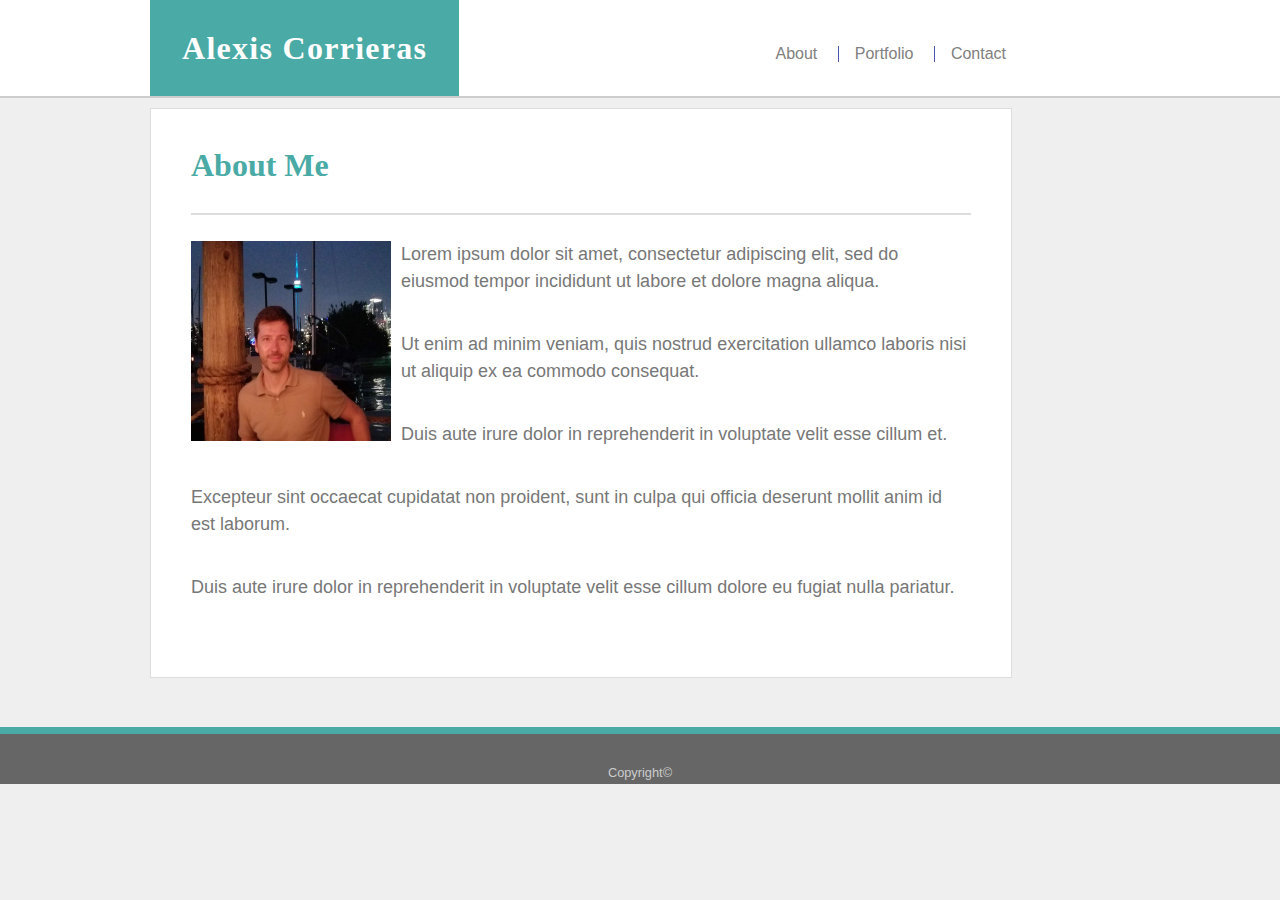
<file: index.html>
<!DOCTYPE html>
<html lang="en">
<head>
	<meta charset="UTF-8">
	<title>Alexis Corrieras</title>
	<link rel="stylesheet" href="./assets/css/reset.css">
	<link rel="stylesheet" href="./assets/css/style.css">
</head>
<body>

	<header>
		<div class="container">
			<div class="name">
				<div class="logo">Alexis Corrieras</div>
			</div>
			<nav class="nav">
				<ul>
					<li><a href="index.html">About</a></li>
					<li><a href="portfolio.html">Portfolio</a></li>
					<li><a href="contact.html">Contact</a></li>
				</ul>
			</nav>
		</div> <!-- .container -->
	</header>
	
	<div class="content">
		
		<!-- Main content -->
		<div class="main">
			<h1 class="page-title">About Me</h1>
			
			<img class="mypicture" src="./assets/images/IMG-20190113-WA0005.jpg" alt="Alexis Corrieras">
				
			<p>Lorem ipsum dolor sit amet, consectetur adipiscing elit, sed do eiusmod tempor incididunt ut labore et dolore magna aliqua.</p>
			<p>Ut enim ad minim veniam, quis nostrud exercitation ullamco laboris nisi ut aliquip ex ea commodo consequat.</p>   
			<p>Duis aute irure dolor in reprehenderit in voluptate velit esse cillum et.</p>  
			<p>Excepteur sint occaecat cupidatat non proident, sunt in culpa qui officia deserunt mollit anim id est laborum.</p>
			<p>Duis aute irure dolor in reprehenderit in voluptate velit esse cillum dolore eu fugiat nulla pariatur.</p>

		
		</div> <!-- .main -->
		
	</div> <!-- .content -->

	<footer>
		<p>Copyright©</p>
	</footer>

</body>
</html>
</file>
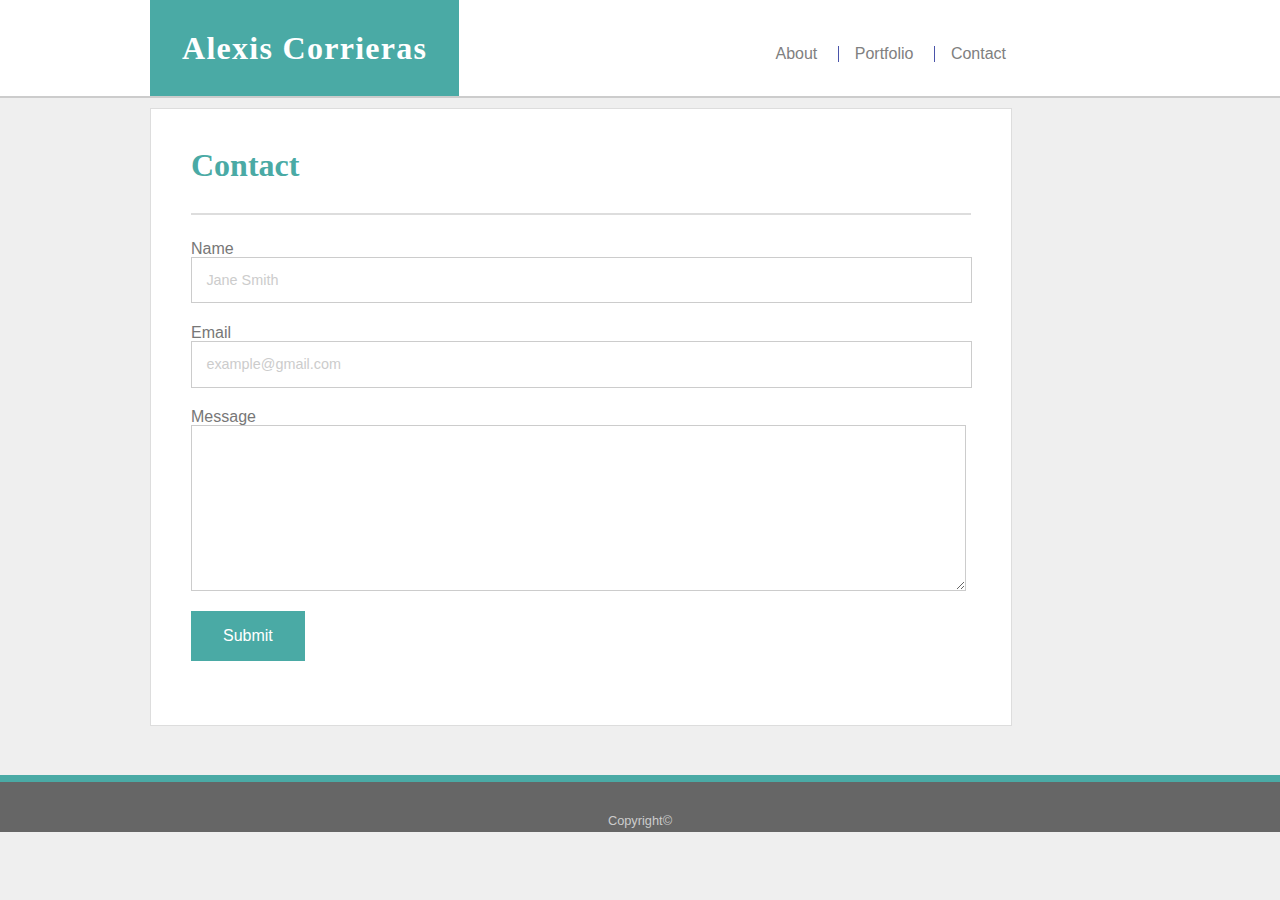
<file: contact.html>
<!DOCTYPE html>
<html lang="en">
<head>
	<meta charset="UTF-8">
	<title>Alexis Corrieras</title>
	<link rel="stylesheet" href="./assets/css/reset.css">
	<link rel="stylesheet" href="./assets/css/style.css">
</head>
<body>

	<header>
		<div class="container">
			<div class="name">
				<div class="logo">Alexis Corrieras</div>
			</div>
			<nav class="nav">
				<ul>
					<li><a href="index.html">About</a></li>
					<li><a href="portfolio.html">Portfolio</a></li>
					<li><a href="contact.html">Contact</a></li>
				</ul>
			</nav>
		</div>
	</header>
	
	<div class="content">
		
		<div class="main">
			<h1 class="page-title">Contact</h1>
			<form action="#" class="contact">
				<label for="name">Name</label>
				<input type="text" name="name" id="name" placeholder="Jane Smith">
				<label for="email">Email</label>
				<input type="text" name="email" id="email" placeholder="example@gmail.com">
				<label for="name">Message</label>
				<textarea rows="10" cols="40" name="message" id="message"></textarea>
				<br>
				<input type="submit" value="Submit">
			</form>
			
		</div> 
		
	</div>


	<footer>
		<p>Copyright©</p>
	</footer>

</body>
</html>
</file>
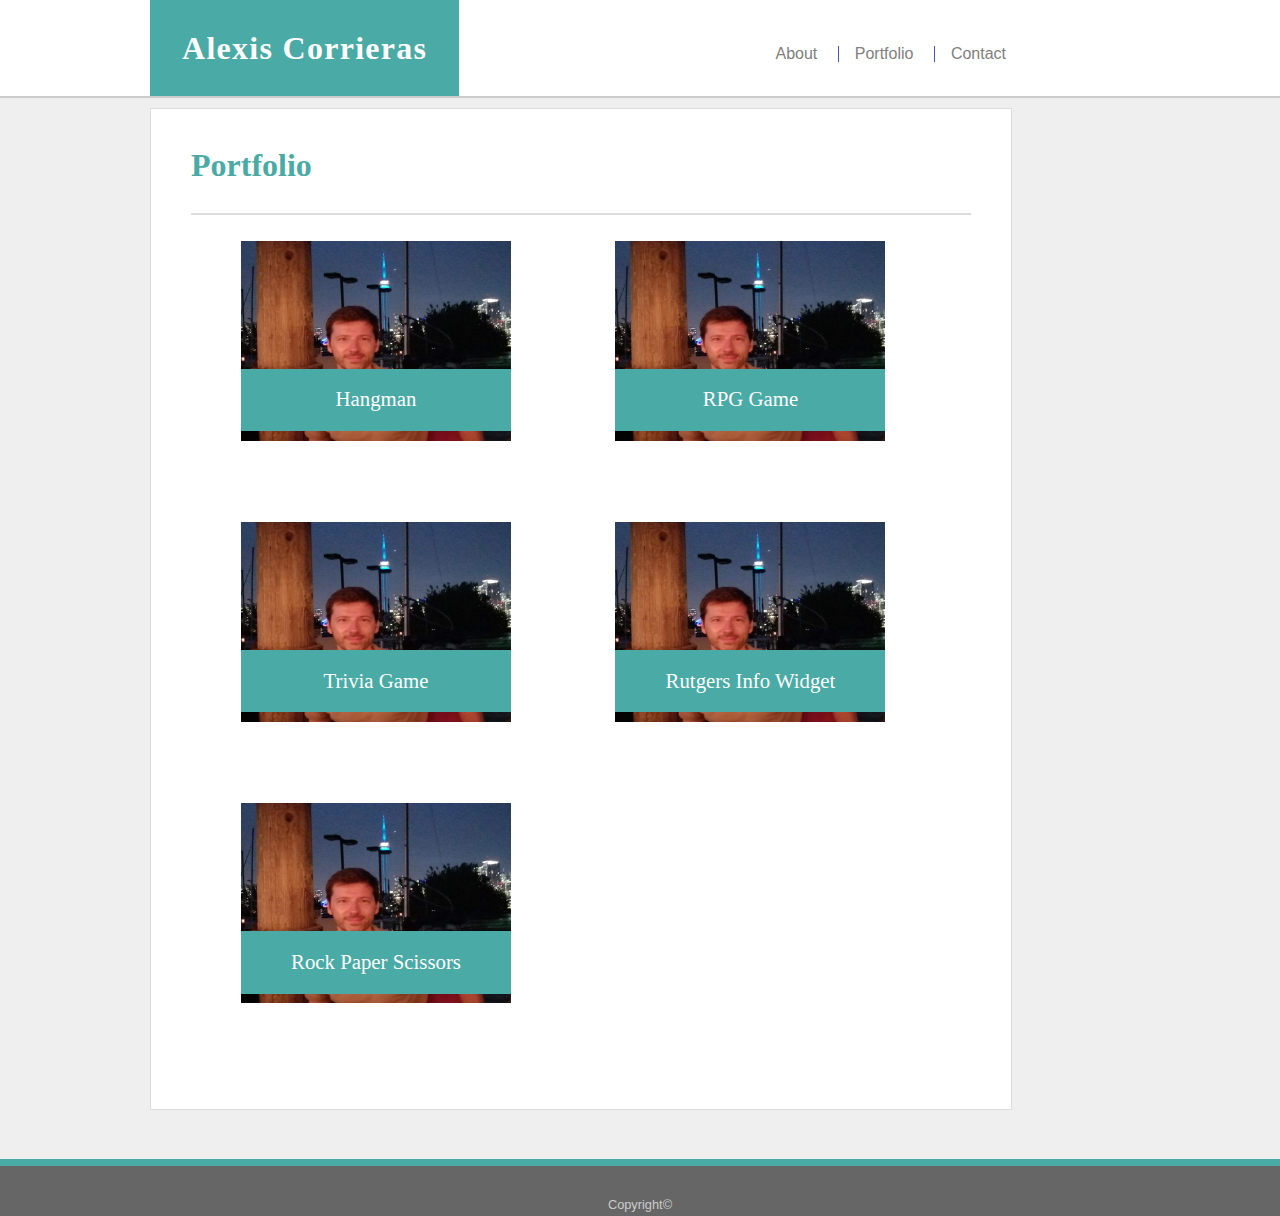
<file: portfolio.html>
<!DOCTYPE html>
<html lang="en">
<head>
	<meta charset="UTF-8">
	<title>Alexis Corrieras</title>
	<link rel="stylesheet" href="./assets/css/reset.css">
	<link rel="stylesheet" href="./assets/css/style.css">
</head>
<body>

	<header>
		<div class="container">
			<div class="name">
				<div class="logo">Alexis Corrieras</div>
			</div>
			<nav class="nav">
				<ul>
					<li><a href="index.html">About</a></li>
					<li><a href="portfolio.html">Portfolio</a></li>
					<li><a href="contact.html">Contact</a></li>
				</ul>
			</nav>
		</div> <!-- .container -->
	</header>
	
	<div class="content">
		<!-- Main content -->
		<div class="main">
			<h1 class="page-title">Portfolio</h1>
			<ul class="portfolio">
				<li class="portfolio-item">
					<a href="#">
						<img src="./assets/images/IMG-20190113-WA0005.jpg" height= 200px width= 270px alt="Hangman Picture">
						<h2 class="item-name">Hangman</h2>
					</a>
				</li>
				<li class="portfolio-item">
					<a href="#">
						<img src="./assets/images/IMG-20190113-WA0005.jpg" height= 200px width= 270px alt="RPG Game Picture">
						<h2 class="item-name">RPG Game</h2>
					</a>
				</li>
				<br>
				<br>
				<li class="portfolio-item">
					<a href="#">
						<img src="./assets/images/IMG-20190113-WA0005.jpg" height= 200px width= 270px alt="Trivia Game Picture">
						<h2 class="item-name">Trivia Game</h2>
					</a>
				</li>
				<li class="portfolio-item">
					<a href="#">
						<img src="./assets/images/IMG-20190113-WA0005.jpg" height= 200px width= 270px alt="Rutgers Info Widget Picture">
						<h2 class="item-name">Rutgers Info Widget</h2>
					</a>
				</li>
				<br>
				<br>
				<li class="portfolio-item">
					<a href="#">
						<img src="./assets/images/IMG-20190113-WA0005.jpg" height= 200px width= 270px alt="Rock Paper Scissors Picture">
						<h2 class="item-name">Rock Paper Scissors</h2>
					</a>
				</li>
			</ul>
			
		</div> <!-- .main -->
		
	</div> <!-- .content -->

	<footer>
	   <p>Copyright©</p>
	</footer>

</body>
</html>
</file>
<file: assets/css/style.css>
/* **************************
HTML Elements 
************************** */
html {
	position: relative;
}
html, body {
	font-family: 'Arial', 'Helvetica Neue', Helvetica, sans-serif;
	color: #777777;
	background-color: #efefef;
	background: #efefef;
	width: 100%;
}

h1, h2, h3, h4, h5, h6 {
	font-family: 'Georgia', Times, 'Times New Roman', serif;
	color: #4aaaa5;
}

a {
	text-decoration: none;
	color: grey;
}

h1 {
	font-size: 2em;
}

h2 {
	font-size: 1.3em;
}

/* **************************
Layout 
************************** */

/* Header */
header {
	width: 100%;
	height: auto;
	border-bottom: 2px solid #cccccc;
	background-color: #ffffff;
}

header .container {
	width: 980px;
	margin: auto;
}

.name, .nav {
	display: inline-block;
}

.name {
	width: 51%;
}

.logo {
	display: inline-block;
	font-family: 'Georgia', Times, 'Times New Roman', serif;
	font-weight: bold;
	font-size: 2em;
	letter-spacing: 0.04em;
	background-color: #4aaaa5;
	color: #ffffff;
	padding: 1em;
	width: auto;
}

.nav {
	width: 45%;
	text-align: center;
	color: #b1adb3;
	font-weight: normal;
}

.nav ul li {
	display: inline-block;
	padding-left: 1em;
	margin-left: 1em;
}

.nav ul li a:hover {
	color: #4a54aa;
}

.nav ul li+li {
	border-left: 1px solid #4a54aa;
}

/* Main Content Area */
.content {
	width: 980px;
	clear: both;
	margin: 0 auto 6em auto;
}

.main {
	display: inline-block;
	width: 780px;
	margin: 10px 0;
	padding: 40px;
	background-color: #ffffff;
	border: 1px solid #dddddd;
}

.main h1 {
	font-size: 2em;
	font-weight: bold;
	padding-bottom: 1em;
	margin-bottom: 0.8em;
	border-bottom: 2px solid #dddddd;
}

.main p {
	font-size: 18px;
	line-height: 1.5em;
	margin-bottom: 2em;
}

img.mypicture {
	float: left;
	width: 200px;
	height: 200px;
	padding-right: 10px;
}

/* Portfolio Page */
.portfolio-item {
	display: inline-block;
	position: relative;
	margin-right: 50px;
	margin-left: 50px;

}

.item-name {
	position: relative;
	top: -75px;
	text-align: center;
	background-color: #4aaaa5;
	padding: 1em;
	color: #ffffff;

}

/* Contact Page */
.contact {
	width: 750px;
}

.contact label {
	display: block;

}

.contact input, .contact textarea {
	width: 100%;
	border: 1px solid #cccccc;
	margin-bottom: 1.5em;
	padding: 1em;
	font-size: .9em;
}

.contact input::placeholder, .contact textarea::placeholder {
    color: #cccccc;
}

.contact input[type="submit"] {
	width: auto;
	background-color: #4aaaa5;
	color: #ffffff;
	border: none;
	padding: 1em 2em;
	font-size: 1em;
}

/* Footer */
footer {
	position: absolute;
	left: 0;
	bottom: 0;
	width: 100%;
	height: 50px;
	color: #cccccc;
	background-color: #666666;
	border-top: 7px solid #4aaaa5;
}
footer p {
	text-align: center;
	font-size: 0.8em;
	margin-top: 33px;
}
</file>
